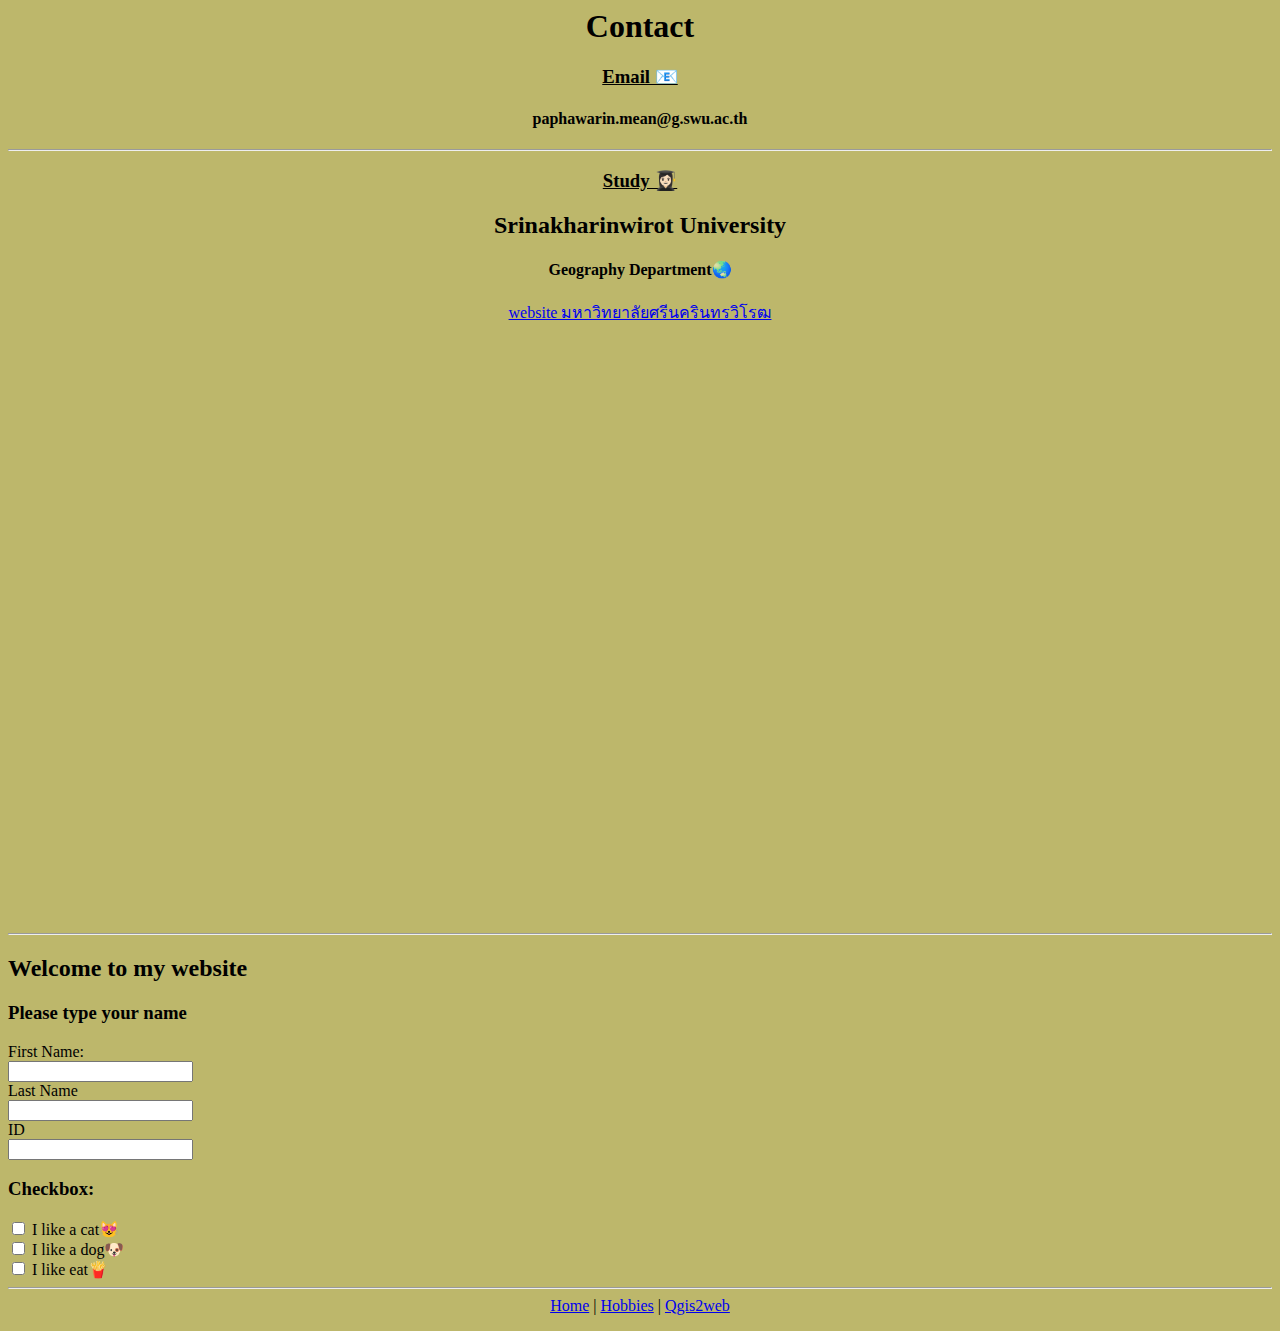
<file: contact.html>
<html lang="en">
<head>
    <meta charset="UTF-8">
    <meta http-equiv="X-UA-Compatible" content="IE=edge">
    <meta name="viewport" content="width=device-width, initial-scale=1.0">
    <title>Document</title>
</head>
<body bgcolor="#BDB76B">
<center>
    <h1 id="heading">Contact</h1>
    <h3 align="center"><u>Email 📧</u></h3>
    <h4 align="center">paphawarin.mean@g.swu.ac.th</h4>
<hr>
    <h3 align="center"><u>Study 👩🏻‍🎓</u></h3>
    <h2 id="heading">Srinakharinwirot University</h2>
    <h4 align="center">Geography Department🌏</h4>
    <center><a href="https://www.swu.ac.th/">website มหาวิทยาลัยศรีนครินทรวิโรฒ</a></center>
    <iframe src="https://www.google.com/maps/embed?pb=!1m18!1m12!1m3!1d1937.7772062547267!2d100.56417495799694!3d13.745405847587895!2m3!1f0!2f0!3f0!3m2!1i1024!2i768!4f13.1!3m3!1m2!1s0x30e29ee109dab6e1%3A0xfd15aa1c632d9677!2z4Lih4Lir4Liy4Lin4Li04LiX4Lii4Liy4Lil4Lix4Lii4Lio4Lij4Li14LiZ4LiE4Lij4Li04LiZ4LiX4Lij4Lin4Li04LmC4Lij4LiS!5e0!3m2!1sth!2sth!4v1675616692023!5m2!1sth!2sth" width="800" height="600" style="border:0;" allowfullscreen="" loading="lazy" referrerpolicy="no-referrer-when-downgrade"></iframe></center>
</center>
<hr>
</body>
</html>
<title>contact-me</title>
<head>
<body>
<h2>Welcome to my website</h2>
<h3>Please type your name</h3>
<form action="action_page.php">
    <label for="">First Name:</label>
    <br>
    <input type="text" name="" value="">
    <br>
    <label for="">Last Name</label>
    <br>
    <input type="text" name="" value="">
    <br>
    <label for="">ID</label>
    <br>
    <input type="supmit" name=""value="">

<!--password-->
<!--email-->
<!--checkbox-->
    <h3>Checkbox:</h3>
    <from action="action_page.php"></from>
    <input type="checkbox">
    <label for="">I like a cat😻</label>
    <br>
    <input type="checkbox">
    <label for="">I like a dog🐶</label>
    <br>
    <input type="checkbox">
    <label for="">I like eat🍟</label>
<hr>
    <center><a href="index.html">Home</a> | <a href="hobbies.html">Hobbies</a> | <a href="qgis2web_html/qgis2web.html">Qgis2web</a></center>

</form>
</head>
</file>
